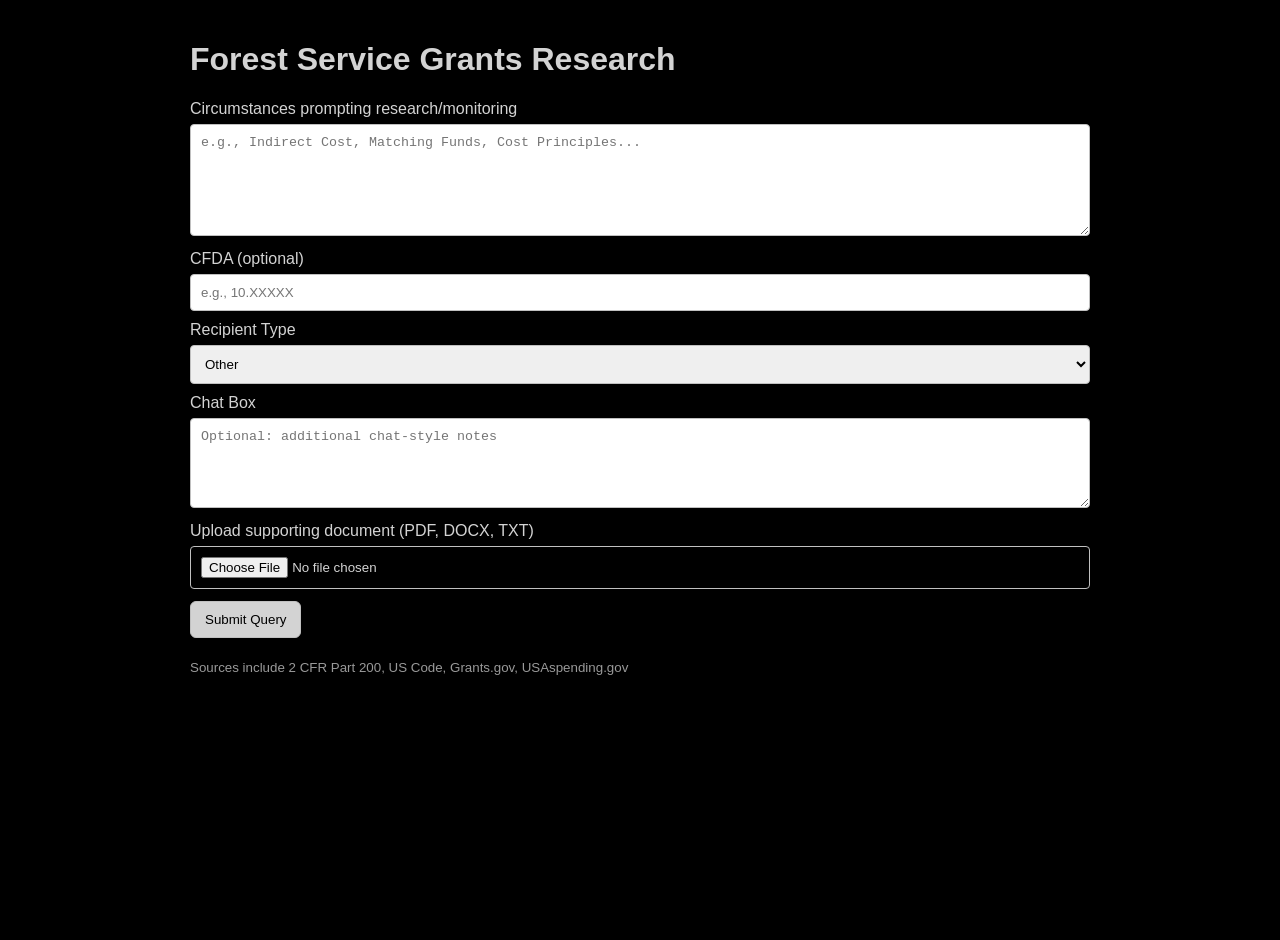
<file: templates/index.html>
<!doctype html>
<html lang="en">
  <head>
    <meta charset="utf-8">
    <meta name="viewport" content="width=device-width, initial-scale=1">
    <title>Forest Service Grants Research</title>
    <link rel="stylesheet" href="/static/style.css">
  </head>
  <body>
    <div class="container">
      <h1>Forest Service Grants Research</h1>

      <form action="/analyze" method="post" enctype="multipart/form-data">
        <label for="circumstances">Circumstances prompting research/monitoring</label>
        <textarea id="circumstances" name="circumstances" rows="6" required placeholder="e.g., Indirect Cost, Matching Funds, Cost Principles..."></textarea>

        <label for="cfda">CFDA (optional)</label>
        <input id="cfda" name="cfda" type="text" placeholder="e.g., 10.XXXXX">

        <label for="recipient_type">Recipient Type</label>
        <select id="recipient_type" name="recipient_type">
          <option>State agency</option>
          <option>Tribal government</option>
          <option>Local government</option>
          <option>Nonprofit</option>
          <option>IHE</option>
          <option selected>Other</option>
        </select>

        <div class="chatbox">
          <label for="user_chat">Chat Box</label>
          <textarea id="user_chat" name="user_chat" rows="4" placeholder="Optional: additional chat-style notes"></textarea>
        </div>

        <label for="upload">Upload supporting document (PDF, DOCX, TXT)</label>
        <input id="upload" name="upload" type="file" accept=".pdf,.docx,.txt">

        <div class="actions">
          <button type="submit">Submit Query</button>
        </div>
      </form>

      <footer>
        <small>Sources include 2 CFR Part 200, US Code, Grants.gov, USAspending.gov</small>
      </footer>
    </div>
  </body>
</html>
</file>
<file: static/style.css>
:root{
  --bg: #000000;
  --box: #d3d3d3;
  --text: #000000;
  --silver: #c0c0c0;
}
html,body{height:100%;}
body{
  background:var(--bg);
  color:var(--box);
  font-family:Segoe UI, Roboto, Arial, sans-serif;
  margin:0;
  padding:20px;
}
.container{max-width:900px;margin:0 auto}
h1{color:var(--box);text-align:left}

.box{
  background:var(--box);
  color:var(--text);
  border:1.5px solid var(--silver);
  box-shadow: -4px -4px 8px rgba(255,255,255,0.05), 4px 4px 8px rgba(0,0,0,0.6);
  padding:16px;
  margin-bottom:16px;
  border-radius:6px;
}

form label{display:block;margin:10px 0 6px;color:var(--box)}
textarea, input, select{width:100%;padding:10px;border-radius:4px;border:1px solid var(--silver);box-sizing:border-box}

.chatbox textarea{height:90px}
.actions{margin-top:12px}
button, .button{background:var(--box);color:var(--text);border:1.5px solid var(--silver);padding:10px 14px;border-radius:6px;cursor:pointer}
button:hover, .button:hover{opacity:0.95}
footer{margin-top:20px;color:#999}

a{color:#0645ad}
</file>
